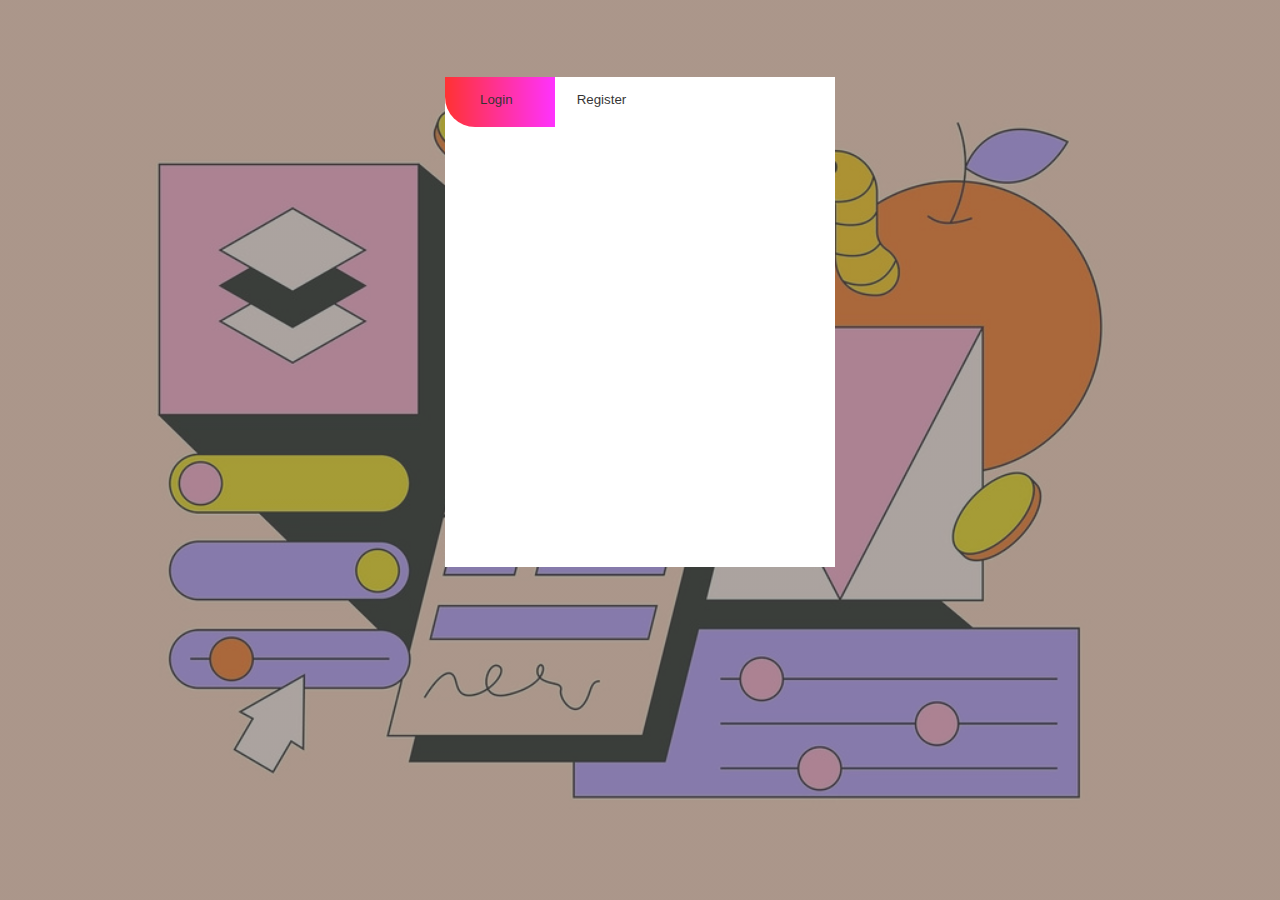
<file: index.html>
<!DOCTYPE html>
<html lang="en">
<head>
    <meta charset="UTF-8">
    <meta http-equiv="X-UA-Compatible" content="IE=edge">
    <meta name="viewport" content="width=device-width, initial-scale=1.0">
    <!-- CSS only -->
    <link href="https://cdn.jsdelivr.net/npm/bootstrap@5.2.0/dist/css/bootstrap.min.css" rel="stylesheet" integrity="sha384-gH2yIJqKdNHPEq0n4Mqa/HGKIhSkIHeL5AyhkYV8i59U5AR6csBvApHHNl/vI1Bx" crossorigin="anonymous">
    <title>Document</title>
    <link rel="stylesheet" href="index.css">
</head>
<body>
    <div class="hero">
        <div class="form-box">
            <div class="button">
                <div id="btn"></div>
                <button type="button" class="toggle-btn">Login</button>
                <button type="button" class="toggle-btn">Register</button>
            </div>
            
        </div>
        
    </div>
</body>
    <script src="https://cdn.jsdelivr.net/npm/bootstrap@5.2.0/dist/js/bootstrap.bundle.min.js" integrity="sha384-A3rJD856KowSb7dwlZdYEkO39Gagi7vIsF0jrRAoQmDKKtQBHUuLZ9AsSv4jD4Xa" crossorigin="anonymous"></script>
</html>
</file>
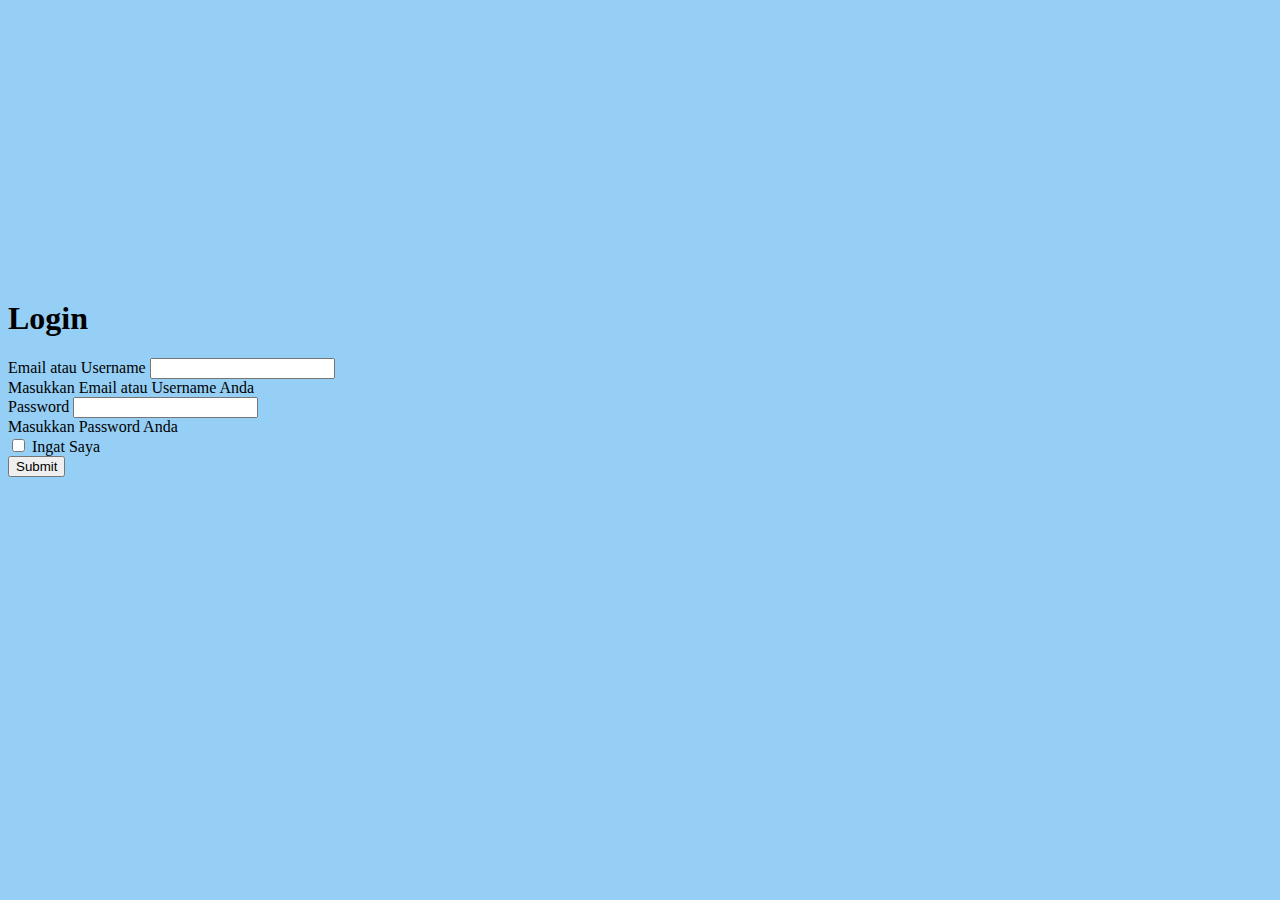
<file: form.html>
<!DOCTYPE html>
<html lang="en">
<head>
    <meta charset="UTF-8">
    <meta http-equiv="X-UA-Compatible" content="IE=edge">
    <meta name="viewport" content="width=device-width, initial-scale=1.0">
    <link href="https://cdn.jsdelivr.net/npm/bootstrap@5.2.0/dist/css/bootstrap.min.css" rel="stylesheet" integrity="sha384-gH2yIJqKdNHPEq0n4Mqa/HGKIhSkIHeL5AyhkYV8i59U5AR6csBvApHHNl/vI1Bx" crossorigin="anonymous">
    <title>Login</title>
    <style>
        body {
         background-color: rgb(150, 207, 245);
         margin-top: 300px;
        }
      </style>
</head>
<body>
    <div class="container-md">
        <h1 class="fw-bold text-white">Login</h1>
        <form>
            <div class="mb-3">
              <label for="exampleInputEmail1" class="form-label">Email atau Username</label>
              <input type="email" class="form-control" id="exampleInputEmail1" aria-describedby="emailHelp">
              <div id="emailHelp" class="form-text">Masukkan Email atau Username Anda</div>
            </div>
            <div class="mb-3">
              <label for="exampleInputPassword1" class="form-label">Password</label>
              <input type="password" class="form-control" id="exampleInputPassword1">
              <div id="emailHelp" class="form-text">Masukkan Password Anda</div>
            </div>
            <div class="mb-3 form-check">
              <input type="checkbox" class="form-check-input" id="exampleCheck1">
              <label class="form-check-label" for="exampleCheck1">Ingat Saya</label>
            </div>
            <button type="submit" class="btn btn-primary">Submit</button>
          </form>
    </div>
</body>
<script src="https://cdn.jsdelivr.net/npm/bootstrap@5.2.0/dist/js/bootstrap.bundle.min.js" integrity="sha384-A3rJD856KowSb7dwlZdYEkO39Gagi7vIsF0jrRAoQmDKKtQBHUuLZ9AsSv4jD4Xa" crossorigin="anonymous"></script>
</html>
</file>
<file: index.css>
*{
    margin : 0 ;
    padding : 0 ;
}
.hero { 
    height:100%;
    width:100%;
    background-image : linear-gradient(rgba(0,0,0,0.4),rgb(0,0,0,0.4)),url(banner.jpg);
    background-position:center;
    background-size:cover;
    position:absolute;
    opacity:80%;
}
.form-box{
    width: 380px;
    height: 480px;
    position:relative;
    margin: 6% auto;
    background: #fff;
    padding: 5px;  
}
.button-box{
    width:220px;
    margin: 35px auto;
    position:relative;
    box-shadow: 0 0 20px 9px black;
    border-radius:30px;   
}
.toggle-btn{
   padding: 10px 30px ;
   cursor:pointer;
   background:transparent;
   border: 0;
   outline: none;
   position: relative;
}
#btn{
    top: 0;
    left: 0;
    position: absolute ;
    width: 110px;
    height: 50px;
    background: linear-gradient(to right, #ff0000, #ff00ff);
    border-radius: 0 0 0 30px;
    transition: all 0.3s ease-in-out;
}
</file>
